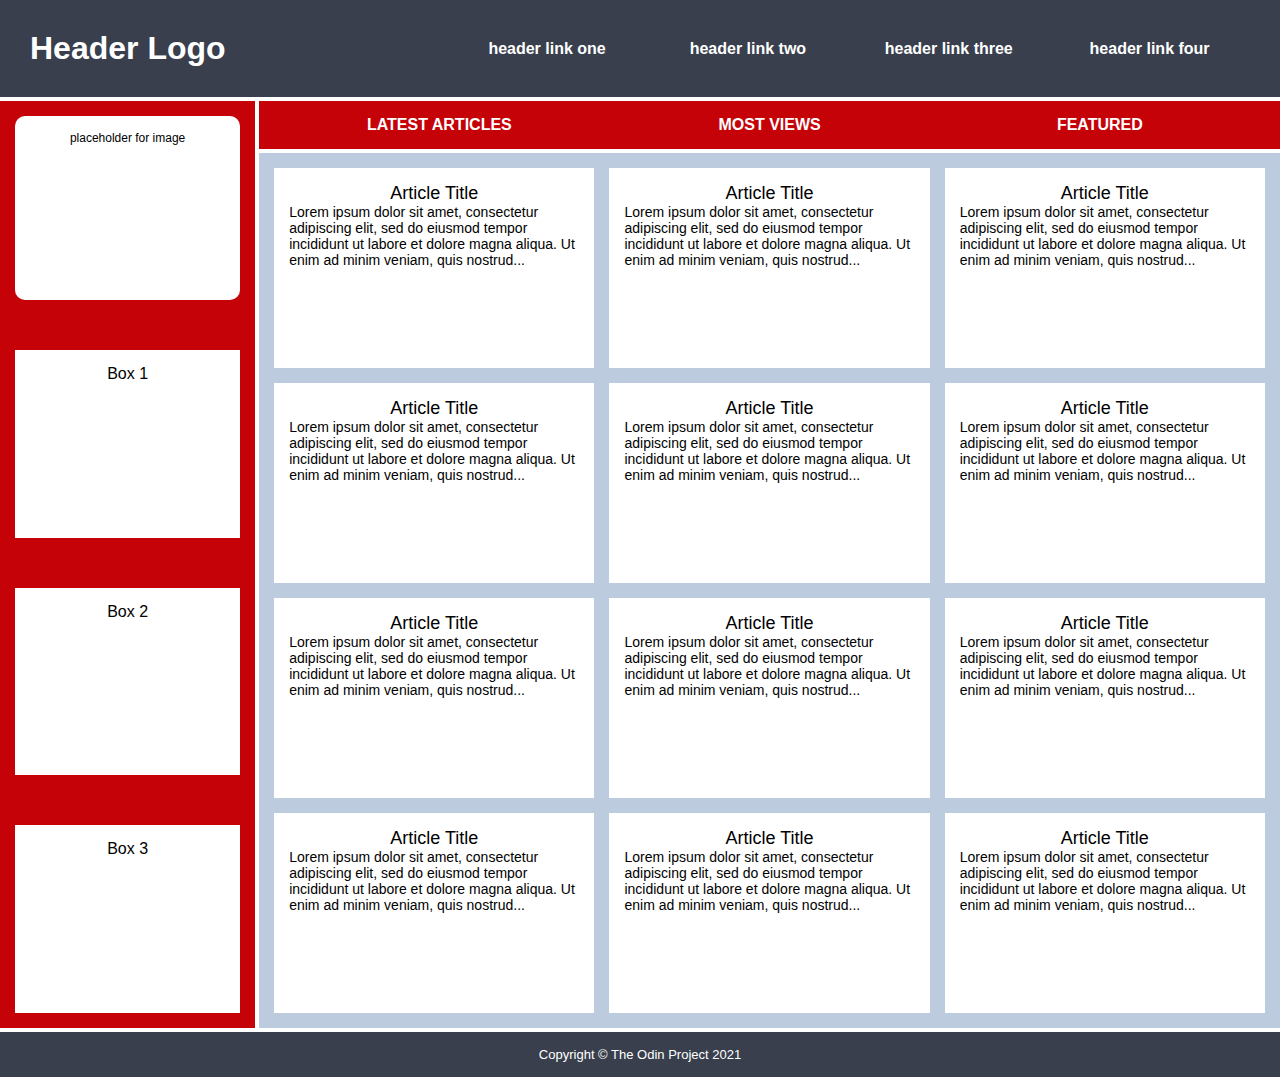
<file: intermediate-html-css/holy-grail-mockup/index.html>
<!DOCTYPE html>
<html lang="en">
  <head>
    <meta charset="UTF-8">
    <meta http-equiv="X-UA-Compatible" content="IE=edge">
    <meta name="viewport" content="width=device-width, initial-scale=1.0">
    <title>Holy Grail Mockup</title>
    <link rel="stylesheet" href="style.css">
  </head>
  <body>
    <div class="container">
      <div class="header">
        <div class="logo">Header Logo</div>
        <div class="menu">
          <ul>
            <li>header link one</li>
            <li>header link two</li>
            <li>header link three</li>
            <li>header link four</li>
          </ul>
        </div>
      </div>

      <div class="sidebar">
        <div class="photo">
          <p>placeholder for image</p>    
        </div>
        <div class="side-content">Box 1
        </div>
        <div class="side-content">Box 2
        </div>
        <div class="side-content">Box 3
        </div>
      </div>

      <div class="nav">
        <ul>
          <li>Latest Articles</li>
          <li>Most Views</li>
          <li>Featured</li>
        </ul>
      </div>

      <div class="article">
        <div class="card">
          <p class="title">Article Title</p>
          <p>Lorem ipsum dolor sit amet, consectetur adipiscing elit, sed do eiusmod tempor incididunt ut labore et dolore magna aliqua. Ut enim ad minim veniam, quis nostrud...</p>
        </div>
        <div class="card">
          <p class="title">Article Title</p>
          <p>Lorem ipsum dolor sit amet, consectetur adipiscing elit, sed do eiusmod tempor incididunt ut labore et dolore magna aliqua. Ut enim ad minim veniam, quis nostrud...</p>
        </div>
        <div class="card">
          <p class="title">Article Title</p>
          <p>Lorem ipsum dolor sit amet, consectetur adipiscing elit, sed do eiusmod tempor incididunt ut labore et dolore magna aliqua. Ut enim ad minim veniam, quis nostrud...</p>
        </div>
        <div class="card">
          <p class="title">Article Title</p>
          <p>Lorem ipsum dolor sit amet, consectetur adipiscing elit, sed do eiusmod tempor incididunt ut labore et dolore magna aliqua. Ut enim ad minim veniam, quis nostrud...</p>
        </div>
        <div class="card">
          <p class="title">Article Title</p>
          <p>Lorem ipsum dolor sit amet, consectetur adipiscing elit, sed do eiusmod tempor incididunt ut labore et dolore magna aliqua. Ut enim ad minim veniam, quis nostrud...</p>
        </div>
        <div class="card">
          <p class="title">Article Title</p>
          <p>Lorem ipsum dolor sit amet, consectetur adipiscing elit, sed do eiusmod tempor incididunt ut labore et dolore magna aliqua. Ut enim ad minim veniam, quis nostrud...</p>
        </div>
        <div class="card">
          <p class="title">Article Title</p>
          <p>Lorem ipsum dolor sit amet, consectetur adipiscing elit, sed do eiusmod tempor incididunt ut labore et dolore magna aliqua. Ut enim ad minim veniam, quis nostrud...</p>
        </div>
        <div class="card">
          <p class="title">Article Title</p>
          <p>Lorem ipsum dolor sit amet, consectetur adipiscing elit, sed do eiusmod tempor incididunt ut labore et dolore magna aliqua. Ut enim ad minim veniam, quis nostrud...</p>
        </div>
        <div class="card">
          <p class="title">Article Title</p>
          <p>Lorem ipsum dolor sit amet, consectetur adipiscing elit, sed do eiusmod tempor incididunt ut labore et dolore magna aliqua. Ut enim ad minim veniam, quis nostrud...</p>
        </div>
        <div class="card">
          <p class="title">Article Title</p>
          <p>Lorem ipsum dolor sit amet, consectetur adipiscing elit, sed do eiusmod tempor incididunt ut labore et dolore magna aliqua. Ut enim ad minim veniam, quis nostrud...</p>
        </div>
        <div class="card">
          <p class="title">Article Title</p>
          <p>Lorem ipsum dolor sit amet, consectetur adipiscing elit, sed do eiusmod tempor incididunt ut labore et dolore magna aliqua. Ut enim ad minim veniam, quis nostrud...</p>
        </div>
        <div class="card">
          <p class="title">Article Title</p>
          <p>Lorem ipsum dolor sit amet, consectetur adipiscing elit, sed do eiusmod tempor incididunt ut labore et dolore magna aliqua. Ut enim ad minim veniam, quis nostrud...</p>
        </div>
      </div>

      <div class="footer">
        <p>Copyright © The Odin Project 2021</p>
      </div>
      
    </div>
  </body>
</html>
</file>
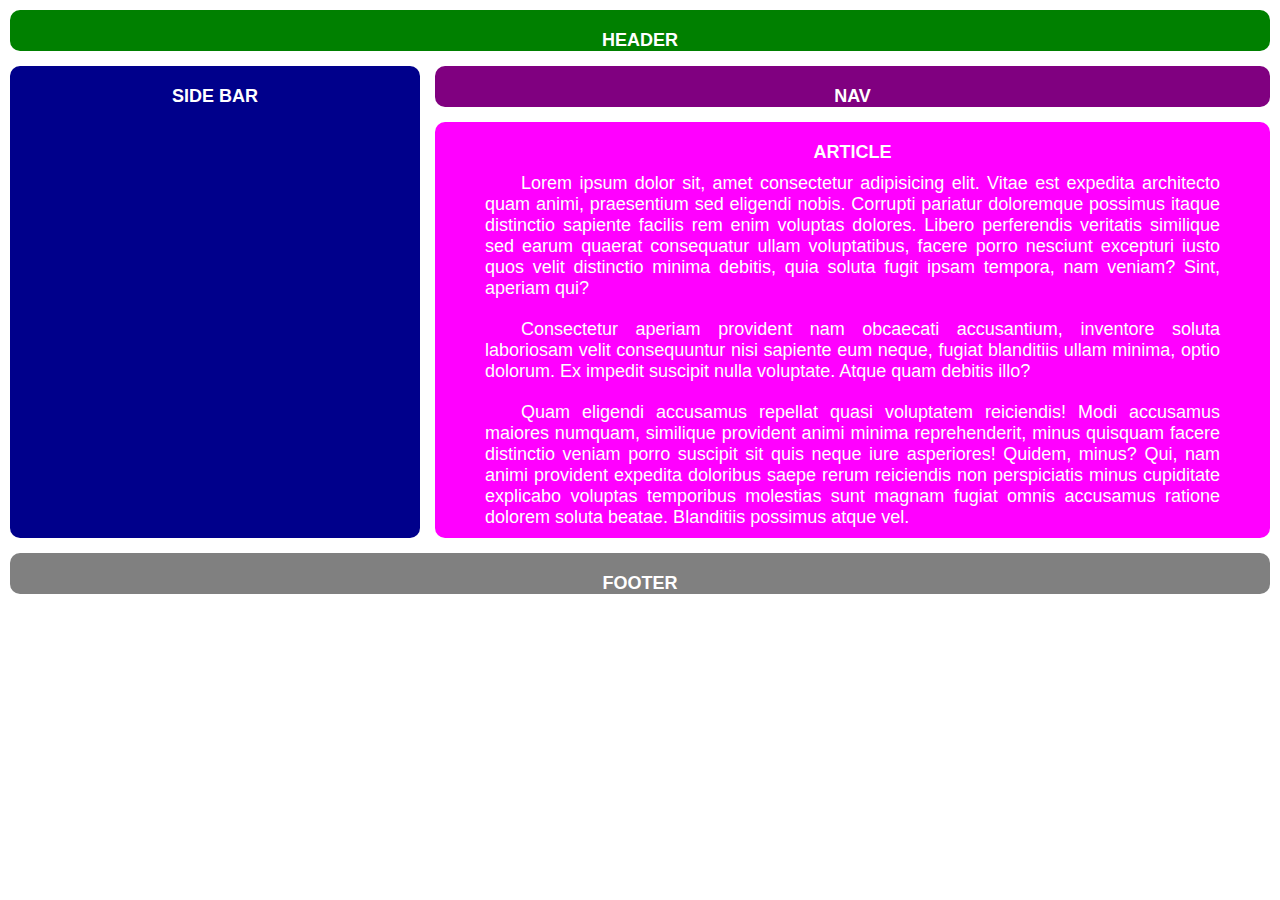
<file: intermediate-html-css/pos-grid/index.html>
<!DOCTYPE html>
<html lang="en">
<head>
    <meta charset="UTF-8">
    <meta name="viewport" content="width=device-width, initial-scale=1.0">
    <title>Document</title>
</head>
<body>
    <div class="container">
        <div class="display-flex header">HEADER</div>
        <div class="display-flex side-bar">SIDE BAR</div>
        <div class="display-flex nav">NAV</div>
        <div class="display-flex article">
            <div>ARTICLE</div>

            <p>Lorem ipsum dolor sit, amet consectetur adipisicing elit. Vitae est expedita architecto quam animi, praesentium sed eligendi nobis. Corrupti pariatur doloremque possimus itaque distinctio sapiente facilis rem enim voluptas dolores.
            Libero perferendis veritatis similique sed earum quaerat consequatur ullam voluptatibus, facere porro nesciunt excepturi iusto quos velit distinctio minima debitis, quia soluta fugit ipsam tempora, nam veniam? Sint, aperiam qui? </p>
            
            <p>Consectetur aperiam provident nam obcaecati accusantium, inventore soluta laboriosam velit consequuntur nisi sapiente eum neque, fugiat blanditiis ullam minima, optio dolorum. Ex impedit suscipit nulla voluptate. Atque quam debitis illo?</p>

            <p>Quam eligendi accusamus repellat quasi voluptatem reiciendis! Modi accusamus maiores numquam, similique provident animi minima reprehenderit, minus quisquam facere distinctio veniam porro suscipit sit quis neque iure asperiores! Quidem, minus?
            Qui, nam animi provident expedita doloribus saepe rerum reiciendis non perspiciatis minus cupiditate explicabo voluptas temporibus molestias sunt magnam fugiat omnis accusamus ratione dolorem soluta beatae. Blanditiis possimus atque vel.</p>

        </div>
        <div class="display-flex footer">FOOTER</div>
    </div>
</body>
<style>
    :root {
        --row-num: 5;
        --col-num: 3;
    }
    * {
        box-sizing: border-box;
    }
    body, html {
        padding: 0;
        height: 100%;
        margin: 0;
        color: white;
        font-weight: bold;
        font-size: large;
        font-family: sans-serif;
    }
    body {
        padding: 10px;
    }   

    .container {
        display: grid;
        grid-template-columns: repeat(3, 1fr);
        gap: 15px;
        grid-template-areas: 
                            "h h h"
                            "s n n"
                            "s a a"
                            "f f f";
    }

    .display-flex {
        display: flex;
        justify-content: center;
        padding-top: 20px;
        border-radius: 10px;
    }

    .header {
        grid-area: h;
        background-color: green;
    }
    .side-bar {
        grid-area: s;
        background-color: darkblue;
    }
    .nav {
        background-color: purple;
        grid-area: n;
    }
    .article {
        background-color: magenta;
        grid-area: a;
        flex-direction: column;
    }
    .article > div {
        align-self: center;
    }
    .footer {
        background-color: gray;
        grid-area: f;
    }
    p {
        font-size: 18px;
        font-weight: lighter;
        text-indent: 2em;
        text-align: justify;
        margin: 10px 50px;
    }
</style>
</html>
</file>
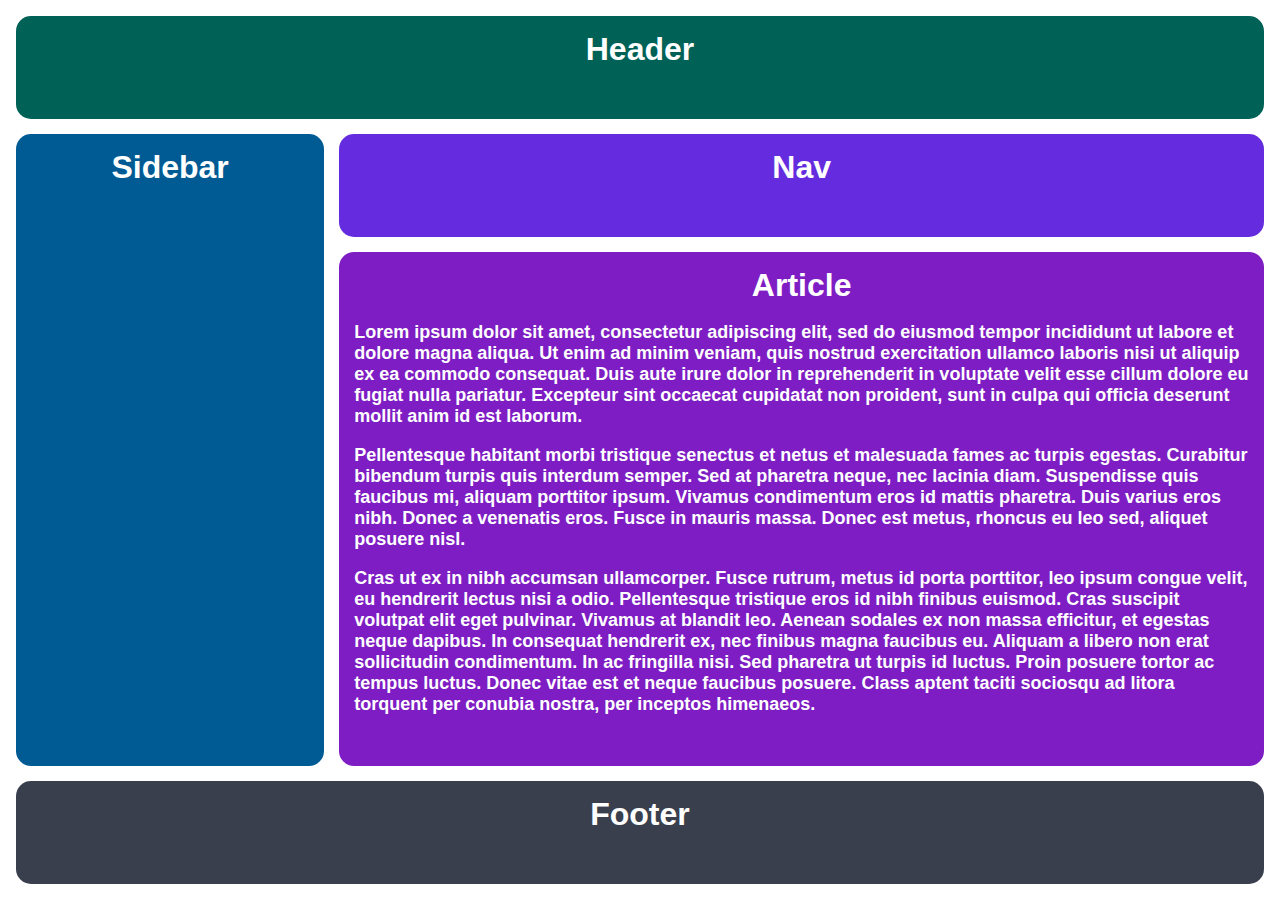
<file: intermediate-html-css/responsive-holy-grail/index.html>
<!DOCTYPE html>
<html lang="en">
  <head>
    <meta charset="UTF-8">
    <meta http-equiv="X-UA-Compatible" content="IE=edge">
    <meta name="viewport" content="width=device-width, initial-scale=1.0">
    <title>Responsive Holy Grail</title>
    <link rel="stylesheet" href="style.css">
  </head>
  <body>
    <div class="container">
      <div class="header">Header</div>
      <div class="sidebar">Sidebar</div>
      <div class="nav">Nav</div>
      <div class="article">Article
        <p>Lorem  ipsum dolor sit amet, consectetur adipiscing elit, sed do eiusmod tempor incididunt ut labore et dolore magna aliqua. Ut enim ad minim veniam, quis nostrud exercitation ullamco laboris nisi ut aliquip ex ea commodo consequat. Duis aute irure dolor in reprehenderit in voluptate velit esse cillum dolore eu fugiat nulla pariatur. Excepteur sint occaecat cupidatat non proident, sunt in culpa qui officia deserunt mollit anim id est laborum.</p>
        <p>Pellentesque habitant morbi tristique senectus et netus et malesuada fames ac turpis egestas. Curabitur bibendum turpis quis interdum semper. Sed at pharetra neque, nec lacinia diam. Suspendisse quis faucibus mi, aliquam porttitor ipsum. Vivamus condimentum eros id mattis pharetra. Duis varius eros nibh. Donec a venenatis eros. Fusce in mauris massa. Donec est metus, rhoncus eu leo sed, aliquet posuere nisl.</p>
        <p>Cras ut ex in nibh accumsan ullamcorper. Fusce rutrum, metus id porta porttitor, leo ipsum congue velit, eu hendrerit lectus nisi a odio. Pellentesque tristique eros id nibh finibus euismod. Cras suscipit volutpat elit eget pulvinar. Vivamus at blandit leo. Aenean sodales ex non massa efficitur, et egestas neque dapibus. In consequat hendrerit ex, nec finibus magna faucibus eu. Aliquam a libero non erat sollicitudin condimentum. In ac fringilla nisi. Sed pharetra ut turpis id luctus. Proin posuere tortor ac tempus luctus. Donec vitae est et neque faucibus posuere. Class aptent taciti sociosqu ad litora torquent per conubia nostra, per inceptos himenaeos.</p>
      </div>
      <div class="footer">Footer</div>
    </div>
  </body>
</html>
</file>
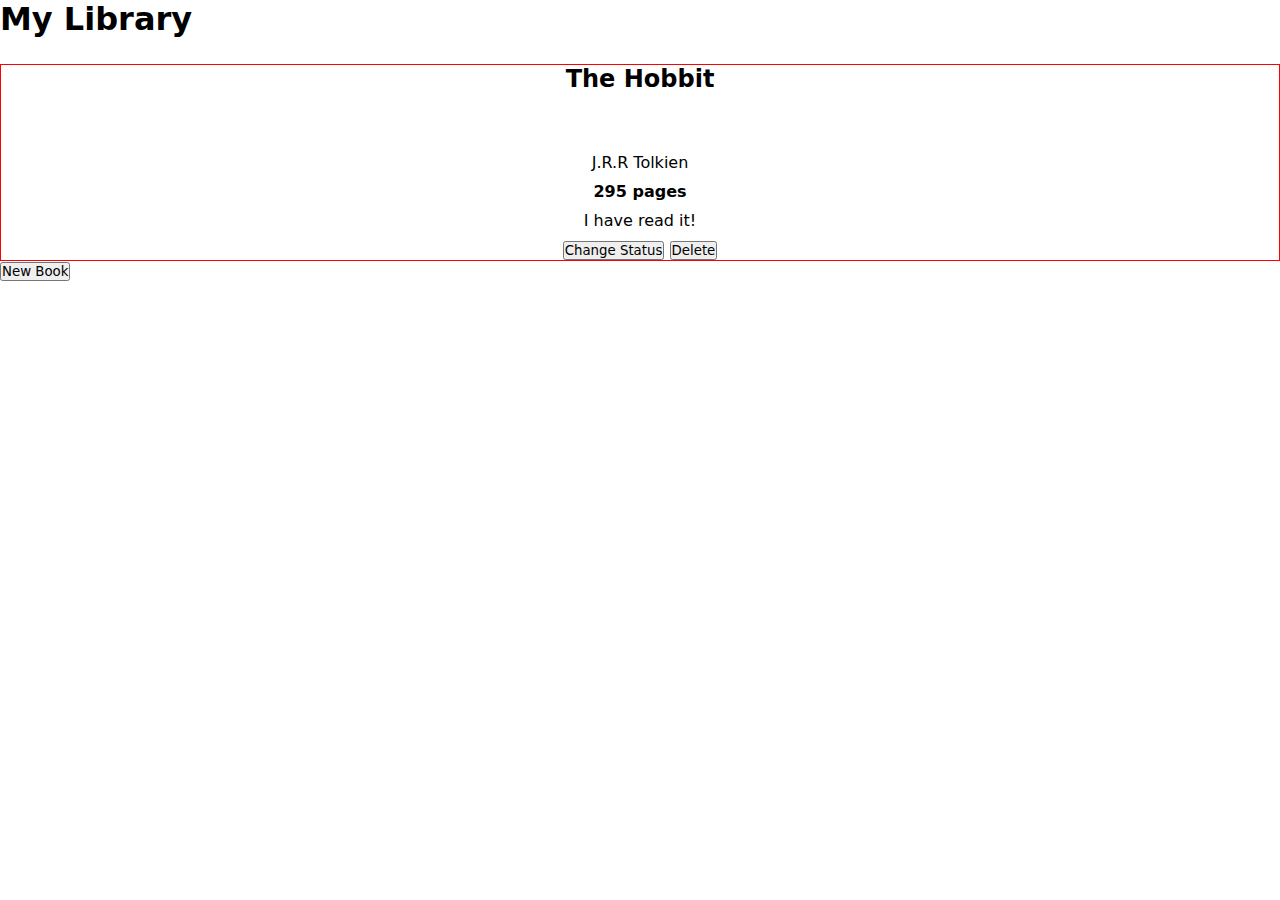
<file: js/OOP/1/index.html>
<!DOCTYPE html>
<html lang="en">
<head>
    <meta charset="UTF-8">
    <meta name="viewport" content="width=device-width, initial-scale=1.0">
    <title>My Library</title>
    <link rel="stylesheet" href="style.css">
</head>
<body>
    <div class="container">
        <div>
            <h1>My Library</h1>
        </div>
        <div>
            <div class="books">
                <div class="card">
                <h2>The Hobbit</h2>
                <span class="author">J.R.R Tolkien</span>
                <span class="pages">295 pages</span>
                <span class="status">I have read it!</span>
                <div class="edit-div">
                    <button class="edit-btn change">Change Status</button>
                    <button class="edit-btn delete">Delete</button>
                </div>
            </div>
            </div>

            <div class="btn-div">
                <button class="new-btn">New Book</button>
            </div>
        </div>
            <dialog id="book-dialog">
                    <form method="dialog">
                        <h2>Add New Book</h2>
                            <div>
                                <label for="book-title">Title</label>
                                <input type="text" name="title" id="book-title" required>
                            </div>
                            <div>
                                <label for="book-author">Author</label>
                                <input type="text" name="author" id="book-author" required>
                            </div>
                            <div>
                                <label for="book-pages">Pages</label>
                                <input type="number" name="pages" id="book-pages" required>
                            </div>
                            <div>
                                <label>Read Already?</label>
                                <div class="radio-class">
                                    <input type="radio" name="read" value="true" id="book-radio-yes" required>
                                    <label for="book-radio-yes">Yes</label>
                                    <input type="radio" name="read" value="false" id="book-radio-no"required> 
                                    <label for="book-radio-no">No</label>
                                </div>
                            </div>
                            <div class="btn-div">
                                <button class="dialog-btn" id="cancel-btn">Cancel</button>
                                <button class="dialog-btn" id="add-btn">Add New Book</button>
                            </div>                 
                    </form>
            </dialog>
    </div>

    <script src="script.js"></script>
</body>
</html>
</file>
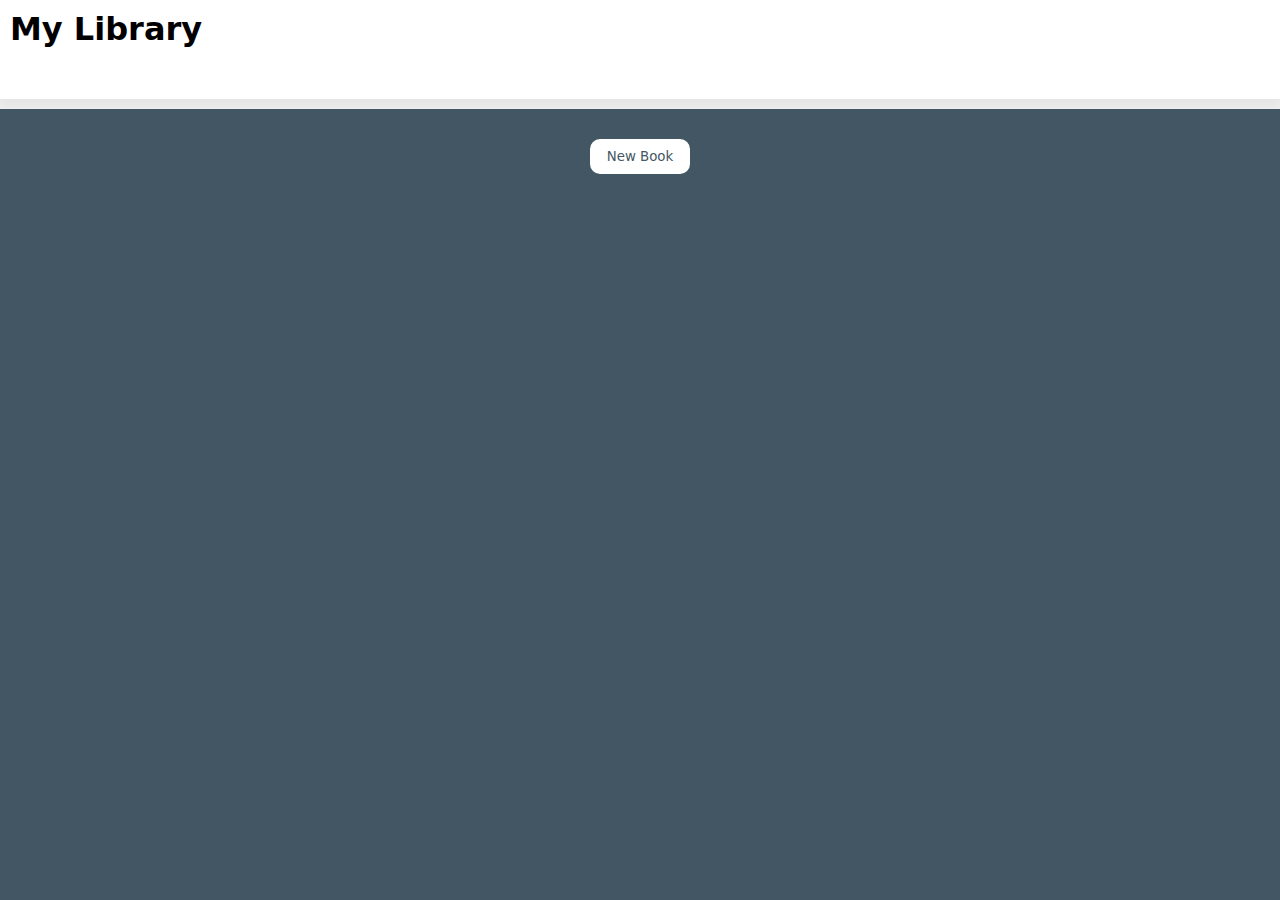
<file: js/OOP/orig-library/index.html>
<!DOCTYPE html>
<html lang="en">
<head>
    <meta charset="UTF-8">
    <meta name="viewport" content="width=device-width, initial-scale=1.0">
    <title>My Library</title>
    <link rel="stylesheet" href="style.css">
</head>
<body>
    <div class="container">
        <div>
            <h1>My Library</h1>
        </div>
        <div>
            <div class="books">
            </div>

            <div class="btn-div">
                <button class="new-btn">New Book</button>
            </div>
        </div>
            <dialog id="book-dialog">
                    <form method="dialog">
                        <h2>Add New Book</h2>
                            <div>
                                <label for="book-title">Title</label>
                                <input type="text" name="title" id="book-title" required>
                            </div>
                            <div>
                                <label for="book-author">Author</label>
                                <input type="text" name="author" id="book-author" required>
                            </div>
                            <div>
                                <label for="book-pages">Pages</label>
                                <input type="number" name="pages" id="book-pages" required>
                            </div>
                            <div>
                                <label>Read Already?</label>
                                <div class="radio-class">
                                    <input type="radio" name="read" value="true" id="book-radio-yes" required>
                                    <label for="book-radio-yes">Yes</label>
                                    <input type="radio" name="read" value="false" id="book-radio-no"required> 
                                    <label for="book-radio-no">No</label>
                                </div>
                            </div>
                            <div class="btn-div">
                                <button class="dialog-btn" id="cancel-btn">Cancel</button>
                                <button class="dialog-btn" id="add-btn">Add New Book</button>
                            </div>                 
                    </form>
            </dialog>
    </div>

    <script src="script.js"></script>
</body>
</html>
</file>
<file: intermediate-html-css/holy-grail-mockup/style.css>
* {
  margin: 0;
  padding: 0;
  box-sizing: border-box;
}

.container {
  text-align: center;
  display: grid;
  grid-template-columns: 1fr 4fr;
  gap: 4px;
}

.container div {
  padding: 15px;
  font-size: 32px;
  font-family: Helvetica;
  font-weight: bold;
  color: white;
}

.header {
  background-color: #393f4d;
  display: grid;
  grid-template-columns: 1fr 2fr;
  grid-column: 1/ -1;
}

.logo {
    justify-self: start;
}

.menu ul {
    display: grid;
    grid-template-columns: repeat(4, 1fr);
}

.menu ul li {
    list-style-type: none;
}

.menu {
    align-self: center;
}

.menu ul,
.menu li {
  font-size: 16px;
}

.sidebar {
  background-color: #C50208;
  display: grid;
  gap: 50px;
  grid-row: 2 / 4;
}

.sidebar .photo {
  background-color: white;
  color: black;
  font-size: 12px;
  font-weight: normal;
  border-radius: 10px;
}


.sidebar .side-content {
  background-color: white;
  color: black;
  font-size: 16px;
  font-weight: normal;
  text-align: center;
}

.nav {
  background-color: #C50208;
}

.nav ul  {
    display: grid;
    grid-template-columns: repeat(3, 1fr);
}

.nav ul li {
  font-size: 16px;
  text-transform: uppercase;
  list-style-type:none;
}

.article {
  background-color: #bccbde;
  display: grid;
  grid-template-columns: repeat(auto-fit, minmax(250px, 1fr));
  gap: 15px;
}

.article p {
  font-size: 18px;
  font-family: sans-serif;
  color: white;
  text-align: left;
}

.article .card {
  background-color: #FFFFFF;
  color: black;
  text-align: center;
  height: 200px;
}

.side-content, .photo {
    text-align: center;
}

.card p {
  color: black;
  font-weight: normal;
  font-size: 14px;
}

.card .title {
  font-size: 18px;
  text-align: center;
}

.footer {
  background-color: #393f4d;
  grid-column: 1/ -1;
}

.footer p {
  font-size: 13px;
  font-weight: normal;
}
</file>
<file: intermediate-html-css/responsive-holy-grail/style.css>
body,
html {
  height: 100%;
  margin: 0;
}

.container {
    text-align: center;
    height: 100%;
    padding: 16px;
    box-sizing: border-box;
    display: grid;
    gap: 15px;
    grid-template-columns: 1fr 3fr;
    grid-template-rows: 1fr 1fr 5fr 1fr;
    grid-template-areas:    "h h"
                            "s n"
                            "s a"
                            "f f";
}

.container div {
  padding: 15px;
  font-size: 32px;
  font-family: Helvetica;
  font-weight: bold;
  color: white;
  border-radius: 15px;
}

.header {
  background-color: #006157;
  grid-area: h;
}

.sidebar {
  background-color: #005B94;
  grid-area: s;
}

.nav {
  background-color: #642cde;
  grid-area: n;
}

.article {
  background-color: #7E1DC3;
  grid-area: a;
}

.article p {
  font-size: 18px;
  font-family: sans-serif;
  color: white;
  text-align: left;
}

.footer {
  background-color: #393f4d;
  grid-area: f;
}
</file>
<file: js/OOP/1/style.css>
* {
    margin: 0;
    padding: 0;
    box-sizing: border-box;
    font-family: system-ui, -apple-system, BlinkMacSystemFont, 'Segoe UI', Roboto, Oxygen, Ubuntu, Cantarell, 'Open Sans', 'Helvetica Neue', sans-serif;
}

.container {
    display: grid;
    grid-template-columns: 1fr;
    grid-template-rows: 1fr 4fr;
    gap: 10px;
}

.books {
    border: 1px solid red;
    display: grid;
    grid-template-columns: repeat(auto-fit, minmax(150px, 1fr));
    grid-auto-rows: auto;
}
.card {
    display: flex;
    flex-direction: column;
    align-items: center;
    gap: 10px;
}
.card h2 {
    margin-bottom: 50px;
}

.pages {
    font-weight: bold;
}
</file>
<file: js/OOP/orig-library/style.css>
* {
    margin: 0;
    padding: 0;
    box-sizing: border-box;
    font-family: system-ui, -apple-system, BlinkMacSystemFont, 'Segoe UI', Roboto, Oxygen, Ubuntu, Cantarell, 'Open Sans', 'Helvetica Neue', sans-serif;
}

body {
    height: 100vh;
}

.container {
    display: grid;
    grid-template-columns: 1fr;
    grid-template-rows: 1fr 8fr;
    gap: 10px;
    height: 100%;
}

.container > div:nth-of-type(1){
    box-shadow: 0px 8px 12px 6px rgba(0, 0, 0, 0.1);
    padding: 10px;
}

.container > div:nth-of-type(2){
    background-color: #435663;
}

.books {
    display: grid;
    grid-template-columns: repeat(auto-fit, minmax(150px, 1fr));
    grid-auto-rows: auto;
    gap: 3px;
    padding: 15px;
    color: #FFF8D4;
}
.card {
    display: flex;
    flex-direction: column;
    align-items: center;
    gap: 10px;
    background-color: #313647;
    padding: 10px;
    border-radius: 10px;
    box-shadow: 2px 4px 10px 10px rgba(0, 0, 0, 0.1);

}

.yes {
    border: 1px solid green;
}
.no {
    border: 1px solid red;
}

.card h2 {
    margin-bottom: 70px;
}

.pages {
    font-weight: bold;
}

.footer {
    display: flex;
    justify-content: center;
}

.btn-div{
    display: flex;
    justify-content: center;
    gap: 5px;
    margin-bottom: 10px;
}

.new-btn {
    padding: 10px 15px;
    border: none;
    border-radius: 10px;
    width: 100px;
    color: #435663;
    background-color: white;
    transition: all 0.5s;
}
.new-btn:hover {
    cursor: pointer;
    scale: 1.1;
    width: 200px;
    color: #313647;
    background-color: #FFF8D4;
}

#book-dialog {
    margin: auto;
    border: none;
    border-radius: 10px;
}
::backdrop{
    background: rgba(0, 0, 0, 0.3);
}

#book-dialog form {
    display: flex;
    flex-direction: column;
    gap: 15px;
    padding: 10px 20px;
}

form > div {
    display: grid;
    grid-template-columns: repeat(2, 1fr);
    align-items: center;
}

.radio-class{
    display: flex;
    gap: 10px;
}

input {
    border: 1px solid #435663;
    border-radius: 5px;
    padding: 10px 15px;
}

.dialog-btn {
    border: none;
    background-color: #435663;
    border-radius: 5px;
    color: #FFF8D4;
    padding: 10px 15px;
    cursor: pointer;
    width: 50%;
    transition: all 0.3s;
}
.dialog-btn:hover {
    width: 70%;
    border: 1px solid #313647;
    background-color: white;
    color: #313647;
}
.edit-div {
    display: flex;
    gap: 15px;
}

.edit-btn {
    padding: 10px 15px;
    border: none;
    border-radius: 10px;
    width: 150px;
    color: #435663;
    background-color: white;
    transition: all 0.5s;
}
.edit-btn:hover {
    cursor: pointer;
    scale: 1.1;
    width: 180px;
    color: #313647;
    background-color: #FFF8D4;
}

.delete:hover {
    background-color: rgba(255, 0, 0, 0.7);
}
</file>
